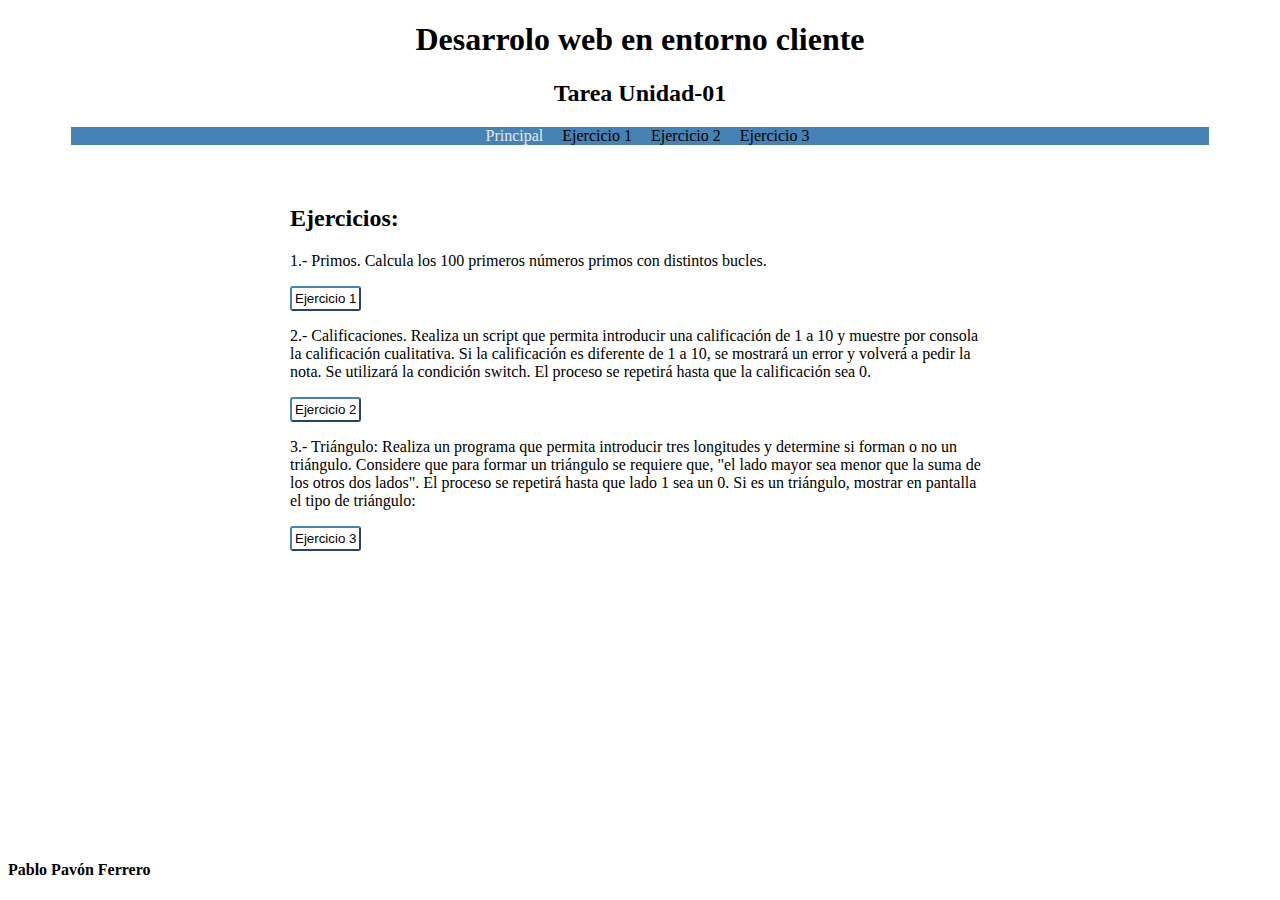
<file: index.html>
<!DOCTYPE html>
<html lang="en">
<head>
    <meta charset="UTF-8">
    <meta http-equiv="X-UA-Compatible" content="IE=edge">
    <meta name="viewport" content="width=device-width, initial-scale=1.0">
    <title>Tarea-01 DWEC</title>
    <link rel="stylesheet" href="estilos.css">
        
    
</head>
<body>
    <header>
        <h1>Desarrolo web en entorno cliente</h1>
        <h2>Tarea Unidad-01</h2>
    </header>
    <nav>
        <a class="marc" href="index.html">Principal</a>
        <a href="Primos/Ejercicio1.html">Ejercicio 1</a>
        <a href="Clasificaciones/Ejercicio2.html">Ejercicio 2</a>
        <a href="Triangulos/Ejercicio3.html">Ejercicio 3</a>
    </nav>
    <section>
        <h2>Ejercicios:</h2>
        <p>1.- Primos. Calcula los 100 primeros números primos con distintos bucles. </p>
        <a href="Primos/Ejercicio1.html"><button class="btn">Ejercicio 1</button></a>
        <p>
            2.- Calificaciones.  Realiza un script que permita introducir una calificación de 1 a 10 y muestre por consola
            la calificación cualitativa. Si  la calificación es diferente de 1 a 10, se mostrará un error y volverá a pedir
            la nota.  Se utilizará la condición switch. El proceso se repetirá hasta que la calificación sea 0. 
        </p>
        <a href="Clasificaciones/Ejercicio2.html"><button class="btn">Ejercicio 2</button></a>
        <p>
            3.- Triángulo: Realiza un programa que permita introducir tres longitudes y determine si forman o no un triángulo.
            Considere que para formar un triángulo se requiere que, "el lado mayor sea menor que la suma de los otros dos lados".
            El proceso se repetirá hasta que lado 1 sea un 0. Si es un triángulo, mostrar en pantalla el tipo de triángulo:

        </p>
        <a href="Triangulos/Ejercicio3.html"><button class="btn">Ejercicio 3</button></a>
    </section>
    <footer>
        <h4>Pablo Pavón Ferrero</h4>
    </footer>
    
</body>
</html>
</file>
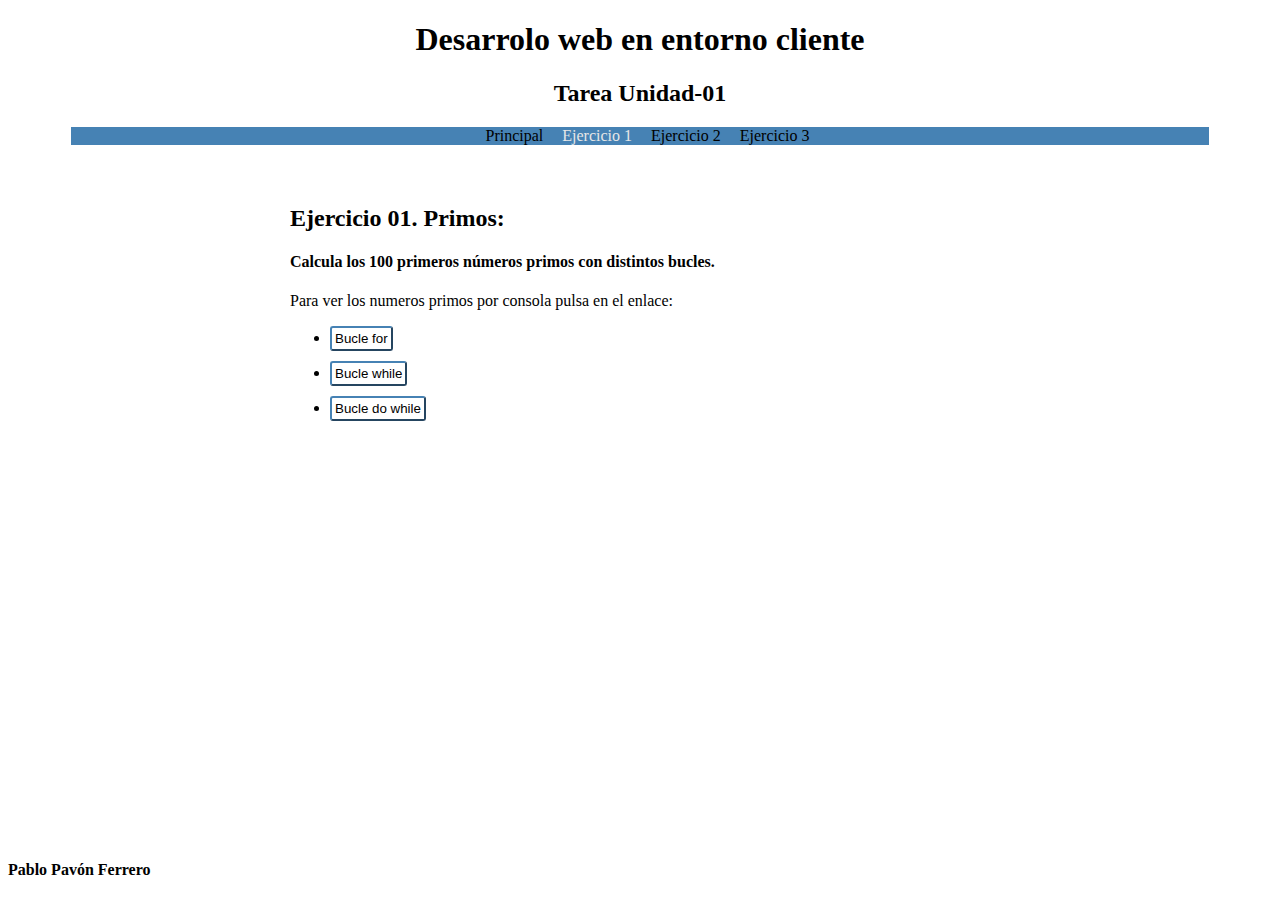
<file: primos/ejercicio1.html>
<!DOCTYPE html>
<html lang="en">
<head>
    <meta charset="UTF-8">
    <meta http-equiv="X-UA-Compatible" content="IE=edge">
    <meta name="viewport" content="width=device-width, initial-scale=1.0">
    <title>Ejercicio 1</title>
    <link rel="stylesheet" href="../estilos.css">
</head>
<body>
    <header>
        <h1>Desarrolo web en entorno cliente</h1>
        <h2>Tarea Unidad-01</h2>
    </header>
    <nav>
        <a href="../index.html">Principal</a>
        <a class="marc" href="../primos/ejercicio1.html">Ejercicio 1</a>
        <a href="../clasificaciones/ejercicio2.html">Ejercicio 2</a>
        <a href="../triangulos/ejercicio3.html">Ejercicio 3</a>
    </nav>
    </nav>
    <section>
        <h2>Ejercicio 01. Primos:</h2>
        <h4>Calcula los 100 primeros números primos con distintos bucles.</h4>
        
        <p>Para ver los numeros primos por consola pulsa en el enlace:</p>
        
        <!--Lista con los links que activan las funciones de los distintos bucles-->
        <ul>
            <li><a href="javascript:void(innerHTML=BucleFor());" ><button class="btn">Bucle for</button></a></li>
            <li><a href="javascript:void(innerHTML=BucleWhile());" ><button class="btn">Bucle while</button></a></li>
            <li><a href="javascript:void(innerHTML=BucleDoWhile());" ><button class="btn">Bucle do while</button></a></li>
        </ul>
    </section>
    <footer>
        <h4>Pablo Pavón Ferrero</h4>
    </footer>

    <script src="script1.js"></script>
    
</body>
</html>
</file>
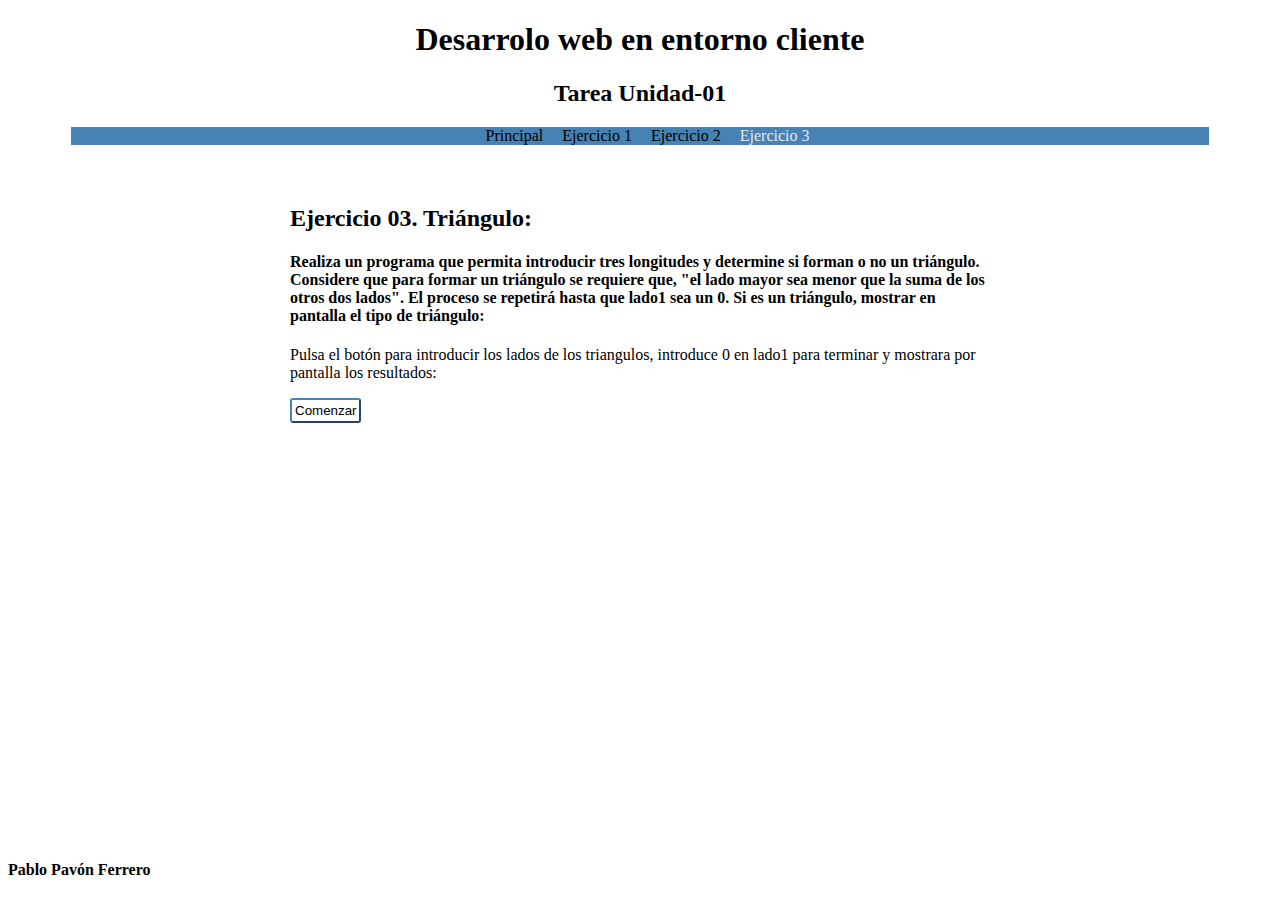
<file: triangulos/ejercicio3.html>
<!DOCTYPE html>
<html lang="en">
<head>
    <meta charset="UTF-8">
    <meta http-equiv="X-UA-Compatible" content="IE=edge">
    <meta name="viewport" content="width=device-width, initial-scale=1.0">
    <title>Ejercicio 3</title>
    <link rel="stylesheet" href="../estilos.css">
</head>
<body>
    <header>
        <h1>Desarrolo web en entorno cliente</h1>
        <h2>Tarea Unidad-01</h2>
    </header>
    <nav>
        <a href="../index.html">Principal</a>
        <a href="../primos/ejercicio1.html">Ejercicio 1</a>
        <a href="../clasificaciones/ejercicio2.html">Ejercicio 2</a>
        <a class="marc" href="../triangulos/ejercicio3.html">Ejercicio 3</a>
    </nav>
    </nav>
    <section>
        <h2>Ejercicio 03. Triángulo: </h2>
        <h4>
            Realiza un programa que permita introducir tres longitudes y determine si forman o no un triángulo.
            Considere que para formar un triángulo se requiere que, "el lado mayor sea menor que la suma de los otros dos lados".
            El proceso se repetirá hasta que lado1 sea un 0. Si es un triángulo, mostrar en pantalla el tipo de triángulo:
        </h4>
        <p>Pulsa el botón para introducir los lados de los triangulos, introduce 0 en lado1 para terminar y  mostrara por pantalla los resultados:</p>
        
        <!--Se crea un botón para comenzar con el ejercicio-->
        <button class="btn" onclick="Triangle()">Comenzar</button>
    </section>
    <footer>
        <h4>Pablo Pavón Ferrero</h4>
    </footer>

    <script src="script3.js"></script>

</body>
</html>
</file>
<file: estilos.css>
header{
    text-align: center;
    font-family: cursive;
}
nav{
    width: 90%;
    margin: 0 auto;
    text-align: center;
    font-family: cursive;
    background-color:steelblue;
    color: black;

}
.btn{
    padding: 3px;
    background: rgb(255, 255, 255);
    border-color:steelblue;
    border-radius: 3px; 
}
.btn:hover{
    background: steelblue;
}
section{
width: 700px;
margin: 0 auto;
font-size:medium;
margin-top: 60px;
}

footer{
    position:absolute;
    bottom: 0;
}
footer h4{
    font-family: cursive;
    text-align: center;
}
.marc{
    color: rgb(231, 231, 231);
}
nav a{
    color: #000;
    margin-left: 15px;
    text-decoration:none;
}
li{
    margin-bottom: 10px;
}
</file>
